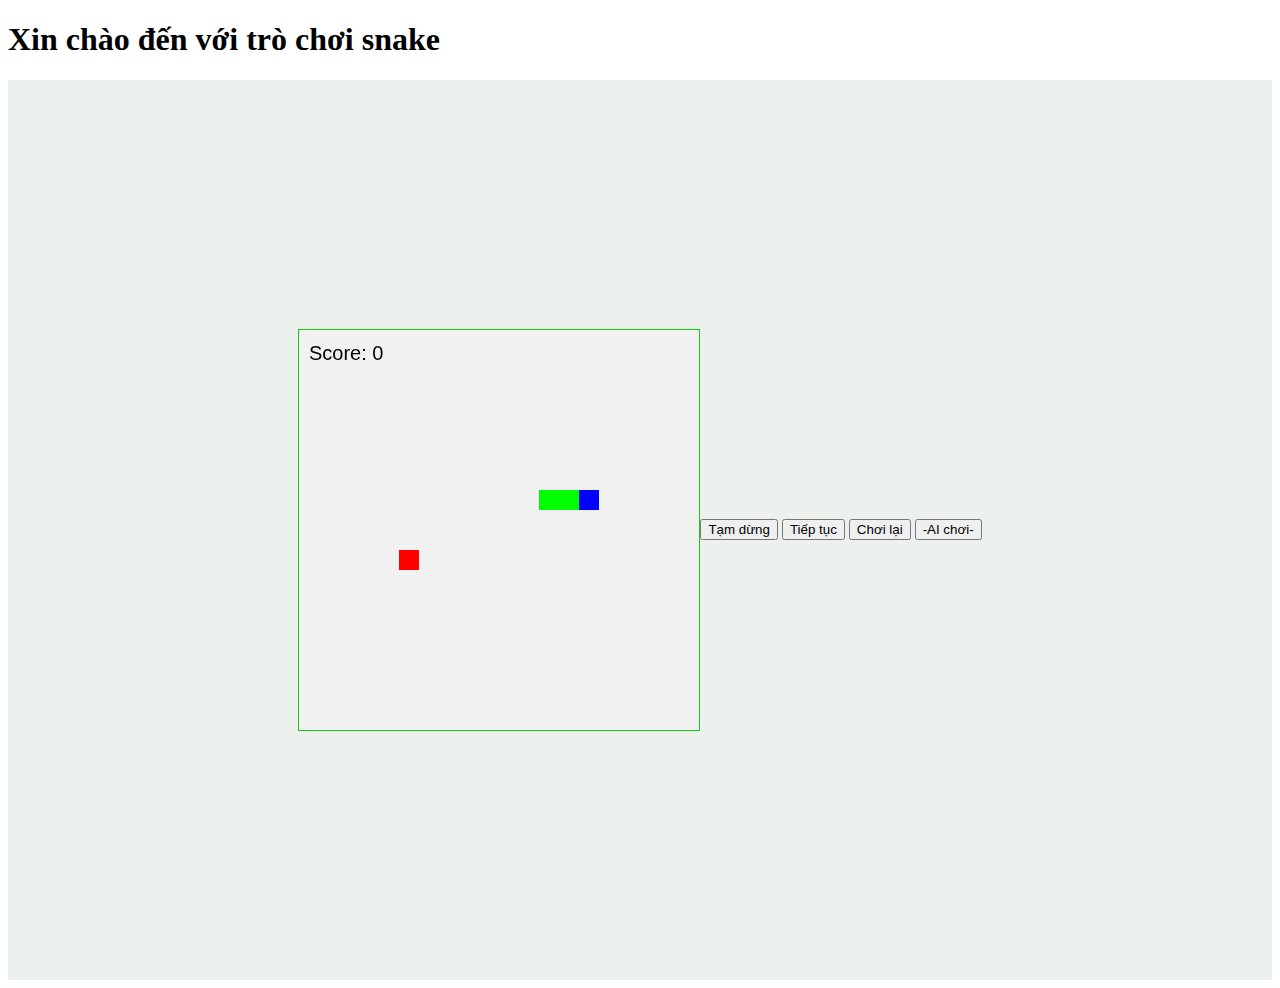
<file: Main.html>
<!DOCTYPE html>
<html>

<head>
    <title>Snake Game</title>
    <link rel="stylesheet" type="text/css" href="style.css">
</head>



<body>
    <h1> Xin chào đến với trò chơi snake</h1>
    <div class="game-container">

        <canvas id="gameCanvas" width="400" height="400"></canvas>
        <div id="gameControls">
            <button id="pauseButton">Tạm dừng</button>
            <button id="resumeButton">Tiếp tục</button>
            <button id="restartButton">Chơi lại</button>
            <button id="autoPlay">-AI chơi-</button>


        </div>
    </div>

    </div>


    <script src="script.js"></script>
</body>

</html>
</file>
<file: style.css>
.game-container {
    display: flex;
    justify-content: center;
    align-items: center;
    height: 100vh;
    color: rgb(38, 128, 35);
    background-color: #e9eeeacb;
}

canvas {
    border: 1px solid #15ce0f;
    background-color: #f1f1f1;
}
</file>
